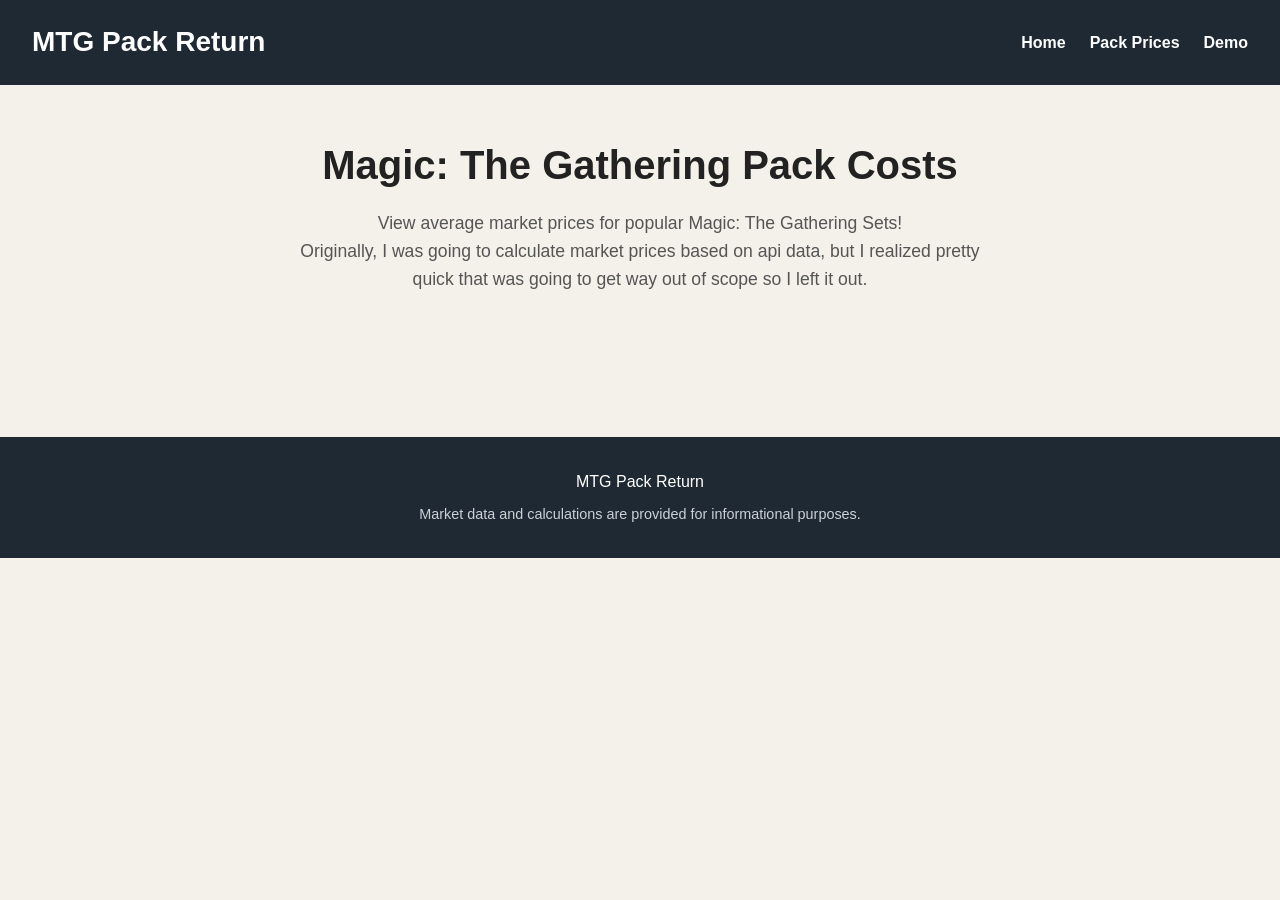
<file: frontend/index.html>
<!DOCTYPE html>

<html lang="en">
<head>
    <meta charset="UTF-8">
    <meta name="viewport" content="width=device-width, initial-scale=1.0">


<title>MTG Pack Return</title>

<!-- Stylesheet will be added later -->
<link rel="stylesheet" href="css\styles.css">


</head>

<body>


<header>
    <h1>MTG Pack Return</h1>

    <nav>
        <a href="index.html">Home</a>
        <!--<a href="sets.html">Sets</a>!-->
        <a href="pack-prices.html">Pack Prices</a>
        <a href="about.html">Demo</a>
    </nav>
</header>

<main>

    <section id="hero">
        <h2>Magic: The Gathering Pack Costs</h2>

        <p>
            View average market prices for popular Magic: The Gathering Sets!
        </p>
        <p>
            Originally, I was going to calculate market prices based on api data, but I realized pretty quick that was going to get way out of scope so I left it out.
        </p>
    </section>

    <!--<section id="recent-sets">
        <h2>Recent Sets</h2>

        <article class="set-card">
            <h3>The Hobbit</h3>

            <p>Average Pack Return: $7.43</p>
            <p>Return Ratio: 124.0%</p>
            <p>Data Updated: Placeholder</p>

            <a href="set.html?set=HOB">View Set</a>
        </article>

        <article class="set-card">
            <h3>Secrets of Strixhaven</h3>

            <p>Average Pack Return: $6.21</p>
            <p>Return Ratio: 103.7%</p>
            <p>Data Updated: Placeholder</p>

            <a href="set.html?set=SOS">View Set</a>
        </article>

        <article class="set-card">
            <h3>Lorwyn Eclipsed</h3>

            <p>Average Pack Return: $4.87</p>
            <p>Return Ratio: 81.3%</p>
            <p>Data Updated: Placeholder</p>

            <a href="set.html?set=ECL">View Set</a>
        </article>
    </section>!-->

</main>

<footer>
    <p>
        MTG Pack Return
    </p>

    <p>
        Market data and calculations are provided for informational purposes.
    </p>
</footer>

<!-- JavaScript will be added later -->
<!-- <script src="js/main.js"></script> -->


</body>
</html>
</file>
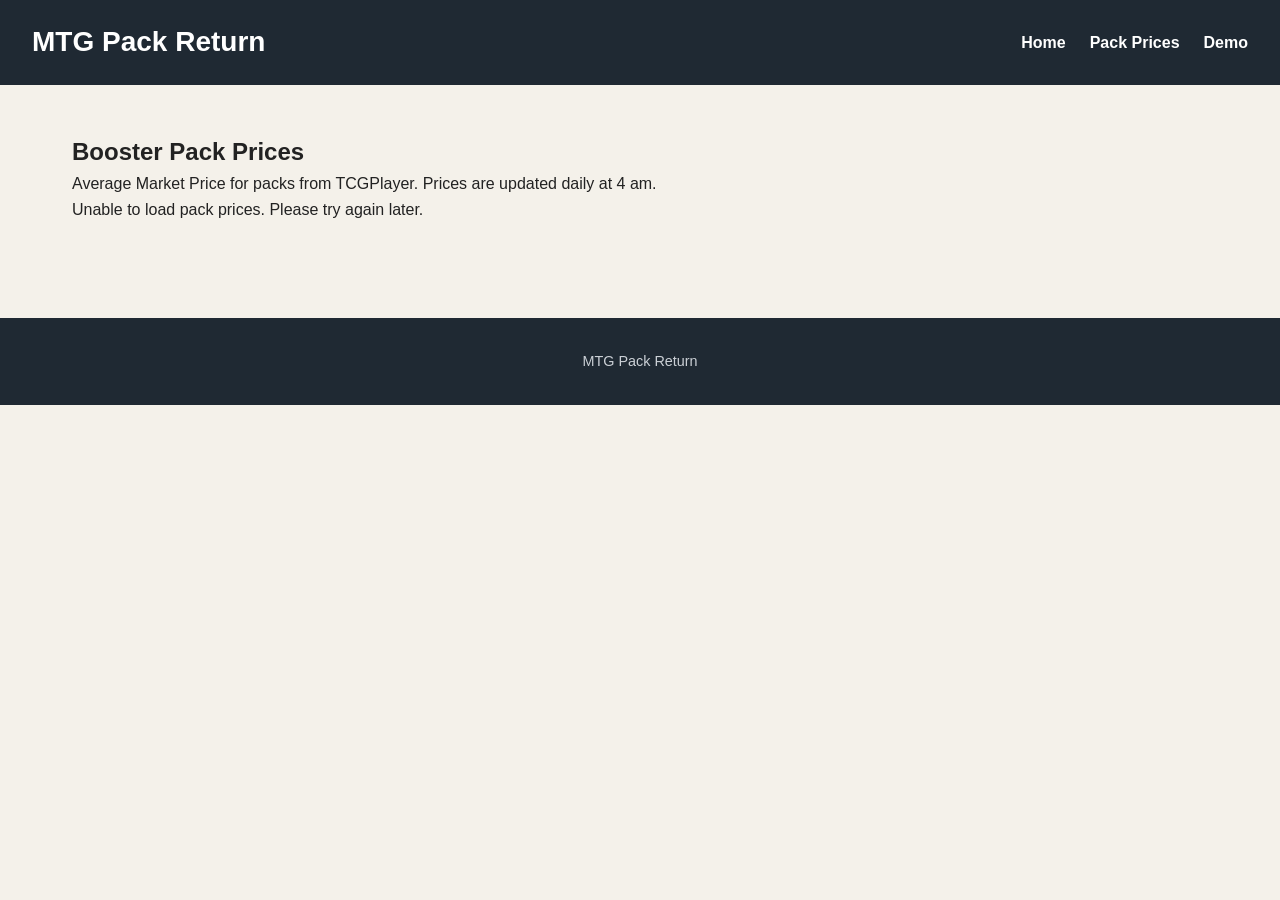
<file: frontend/pack-prices.html>
<!DOCTYPE html>

<html lang="en">
<head>
    <meta charset="UTF-8">
    <meta name="viewport" content="width=device-width, initial-scale=1.0">
    <title>Pack Prices - MTG Pack Return</title>
    <link rel="stylesheet" href="css/styles.css">
</head>
<body>

<header>
    <h1>MTG Pack Return</h1>

    <nav>
        <a href="index.html">Home</a>
        <!--<a href="sets.html">Sets</a>!-->
        <a href="pack-prices.html">Pack Prices</a>
        <a href="about.html">Demo</a>
    </nav>
</header>

<main>
    <section>
        <h2>Booster Pack Prices</h2>
        <p>
            Average Market Price for packs from TCGPlayer.
            Prices are updated daily at 4 am.
        </p>

        <div class="pack-price-list">


        </div>
    </section>
</main>

<footer>
    <p>MTG Pack Return</p>
</footer>

<script src="js/config.js"></script>
<script src="js/pack-prices.js"></script>

</body>
</html>
</file>
<file: frontend/css/styles.css>
/* ========================================
Base
======================================== */

* {
  box-sizing: border-box;
  margin: 0;
  padding: 0;
  }

html {
font-size: 16px;
}

body {
font-family: Arial, Helvetica, sans-serif;
line-height: 1.6;
background-color: #f4f1ea;
color: #222;
}

/* ========================================
Header
======================================== */

header {
background-color: #1f2933;
color: #ffffff;
padding: 1.25rem 2rem;

display: flex;
justify-content: space-between;
align-items: center;

}

header h1 {
font-size: 1.75rem;
}

nav {
display: flex;
gap: 1.5rem;
}

nav a {
color: #ffffff;
text-decoration: none;
font-weight: 600;
}

nav a:hover {
text-decoration: underline;
}

/* ========================================
Main
======================================== */

main {
max-width: 1200px;
margin: 0 auto;
padding: 3rem 2rem;
}

/* ========================================
Hero
======================================== */

#hero {
text-align: center;
margin-bottom: 3rem;
}

#hero h2 {
font-size: 2.5rem;
margin-bottom: 0.75rem;
}

#hero p {
max-width: 700px;
margin: 0 auto;
font-size: 1.1rem;
color: #555;
}

/* ========================================
Recent Sets
======================================== */

#recent-sets h2 {
font-size: 1.8rem;
margin-bottom: 1.5rem;
}

#recent-sets {
display: grid;
grid-template-columns: repeat(3, 1fr);
gap: 1.5rem;
}

#recent-sets > h2 {
grid-column: 1 / -1;
}

/* ========================================
Set Cards
======================================== */

.set-card {
background-color: #ffffff;
border: 1px solid #d8d5ce;
border-radius: 8px;
padding: 1.5rem;


box-shadow: 0 2px 6px rgba(0, 0, 0, 0.08);

transition:
    transform 0.2s ease,
    box-shadow 0.2s ease;


}

.set-card:hover {
transform: translateY(-3px);
box-shadow: 0 5px 12px rgba(0, 0, 0, 0.12);
}

.set-card h3 {
font-size: 1.3rem;
margin-bottom: 1rem;
}

.set-card p {
margin-bottom: 0.5rem;
color: #555;
}

.set-card a {
display: inline-block;
margin-top: 1rem;


color: #1f2933;
font-weight: 600;
text-decoration: none;

}

.set-card a:hover {
text-decoration: underline;
}

/* ========================================
Pack Prices
======================================== */

#pack-prices {
margin-bottom: 3rem;
}

#pack-prices h2 {
font-size: 1.8rem;
margin-bottom: 0.5rem;
}

#pack-prices > p {
margin-bottom: 1.5rem;
color: #555;
}

.pack-price-list {
display: grid;
grid-template-columns: repeat(3, 1fr);
gap: 1.5rem;
}

/* ========================================
Pack Cards
======================================== */

.pack-card {
background-color: #ffffff;
border: 1px solid #d8d5ce;
border-radius: 8px;
padding: 1.5rem;

box-shadow: 0 2px 6px rgba(0, 0, 0, 0.08);

transition:
    transform 0.2s ease,
    box-shadow 0.2s ease;
}

.pack-card:hover {
transform: translateY(-3px);
box-shadow: 0 5px 12px rgba(0, 0, 0, 0.12);
}

.pack-card h3 {
font-size: 1.3rem;
margin-bottom: 0.25rem;
}

.pack-type {
color: #777;
font-size: 0.9rem;
margin-bottom: 1.25rem;
}

.pack-details {
display: flex;
flex-direction: column;
}

.pack-details p {
display: flex;
justify-content: space-between;
align-items: center;

padding: 0.75rem 0;

border-bottom: 1px solid #e5e2dc;

color: #555;
}

.pack-details p:first-child {
border-top: 1px solid #e5e2dc;
}

.pack-details strong {
color: #222;
}

.pack-details .estimated-return {
margin-top: 0.25rem;
border-bottom: none;

font-size: 1.05rem;
}

.pack-details .estimated-return strong {
font-size: 1.2rem;
}


/* ========================================
Footer
======================================== */

footer {
margin-top: 3rem;
padding: 2rem;

background-color: #1f2933;
color: #ffffff;

text-align: center;

}

footer p {
margin-bottom: 0.5rem;
}

footer p:last-child {
margin-bottom: 0;
color: #cbd0d6;
font-size: 0.9rem;
}

/* ========================================
Responsive Layout
======================================== */

@media (max-width: 900px) {
#recent-sets {
grid-template-columns: repeat(2, 1fr);
}
}

@media (max-width: 600px) {
header {
flex-direction: column;
gap: 1rem;
text-align: center;
}

nav {
    gap: 1rem;
}

main {
    padding: 2rem 1rem;
}

#hero h2 {
    font-size: 2rem;
}

#recent-sets {
    grid-template-columns: 1fr;
}

}
</file>
